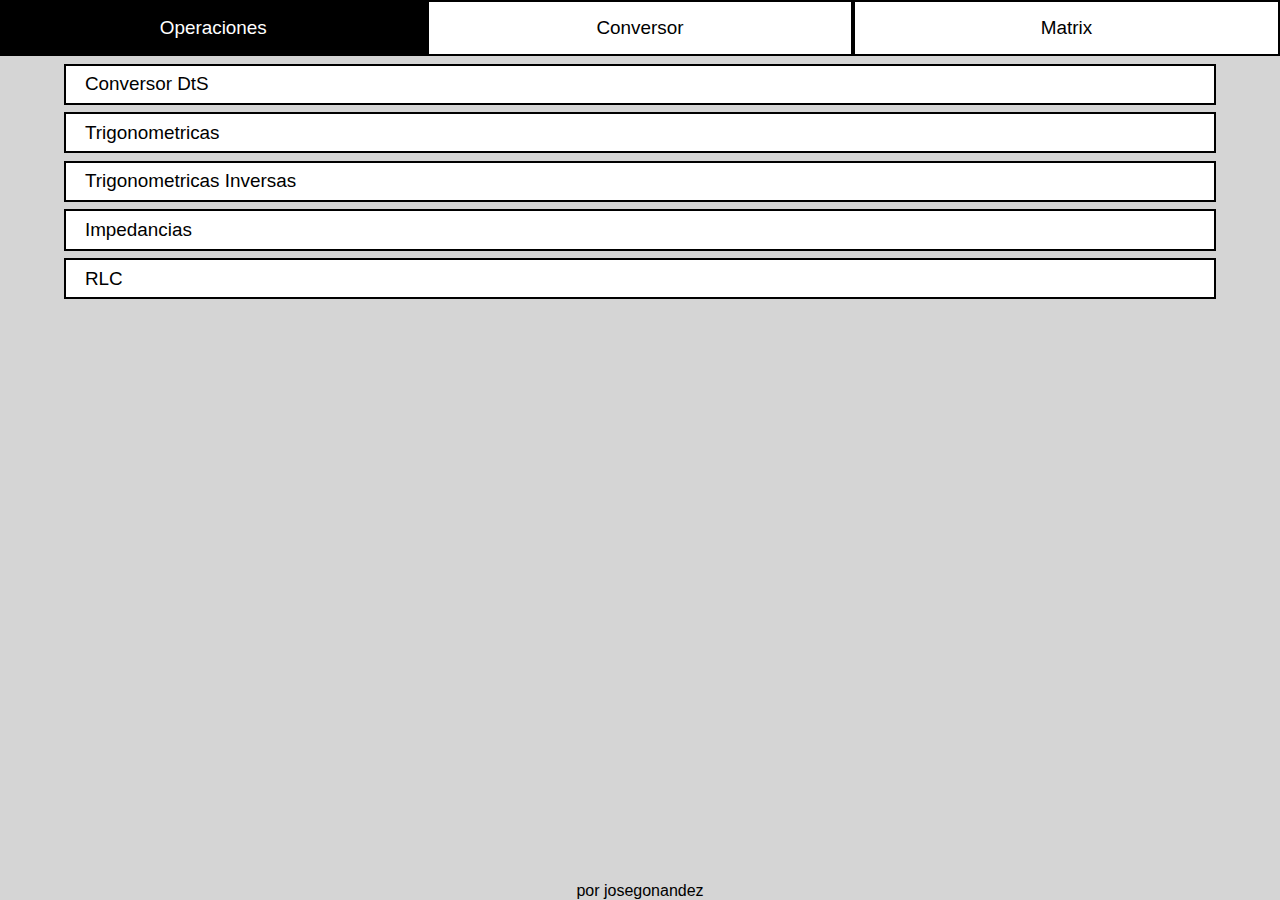
<file: index.html>
<!DOCTYPE html>
<html lang="es">
<head>
    <meta charset="UTF-8">
    <meta name="viewport" content="width=device-width, initial-scale=1.0">
    <link rel="icon" href="meta/logo.ico" type="image/x-icon">
    <title>Calculadora</title>
    <link rel="stylesheet" href="meta/style.css">
</head>
<body class="ind">
    <a href="pages/multi.html" target="vent">Operaciones</a>
    <a href="pages/conver.html" target="vent">Conversor</a>
    <a href="pages/matrix.html" target="vent">Matrix</a>
    <iframe src="pages/0.html" name="vent" width="100%"></iframe>
    <p class="end">por josegonandez</p>
</body>
</html>
</file>
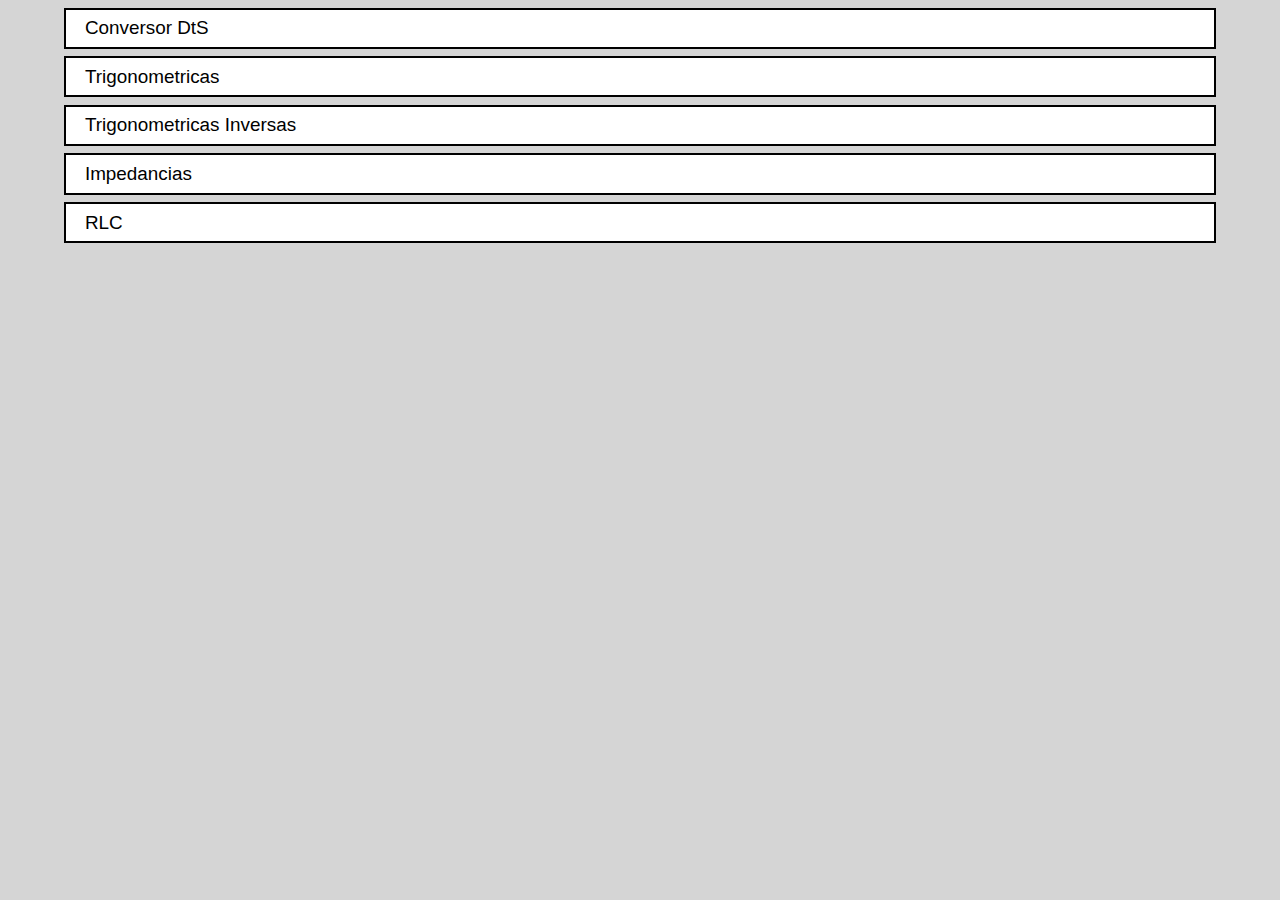
<file: pages/0.html>
<!DOCTYPE html>
<html lang="es">
<head>
    <meta charset="UTF-8">
    <meta name="viewport" content="width=device-width, initial-scale=1.0">
    <title>X</title>
    <link rel="stylesheet" href="../meta/style.css">
</head>
<body>
    <a href="delta.html" target="vent" class="bt">Conversor DtS</a>
    <a href="funtion.html" target="vent" class="bt">Trigonometricas</a>
    <a href="funtion-i.html" target="vent" class="bt">Trigonometricas Inversas</a>
    <a href="impedancia.html" target="vent" class="bt">Impedancias</a>
    <a href="rlc.html" target="vent" class="bt">RLC</a>
    
</body>
</html>
</file>
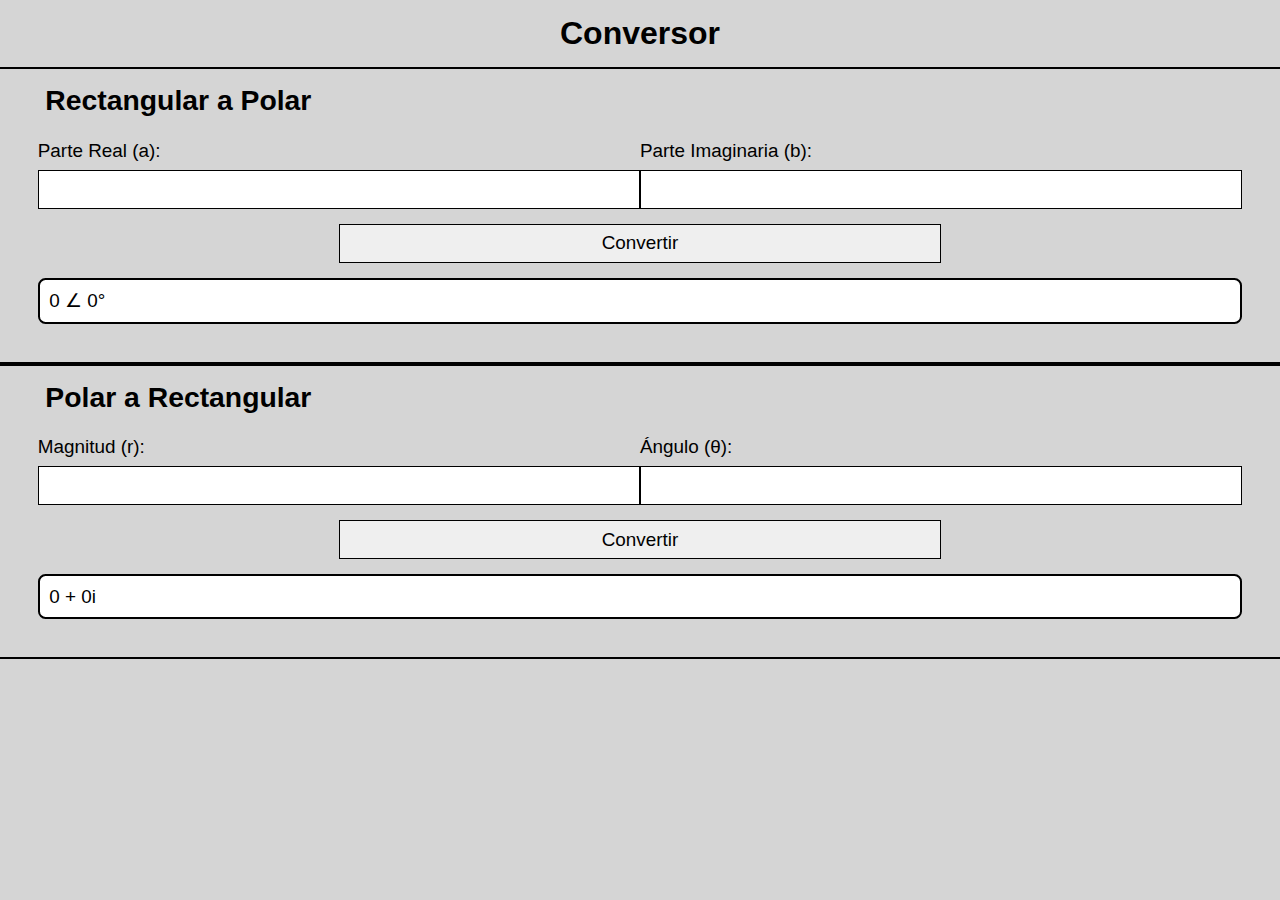
<file: pages/conver.html>
<!DOCTYPE html>
<html lang="es">
<head>
    <meta charset="UTF-8">
    <link rel="icon" href="../meta/logo.ico" type="image/x-icon">
    <meta name="viewport" content="width=device-width, initial-scale=1.0">
    <title>Conversor</title>
    <script defer src="../meta/script-00.js"></script>
    <link rel="stylesheet" href="../meta/style.css">
</head>
<body>
    <h1>Conversor</h1>

    <form id="rectangular-form">
    <h2>Rectangular a Polar</h2>
    <div>
        <label for="real">Parte Real (a): </label>
        <input type="number" id="real" name="real" step="any" required>
    </div>
    <div>
        <label for="imaginary">Parte Imaginaria (b): </label>
        <input type="number" id="imaginary" name="imaginary" step="any" required>
    </div>
        <button type="submit">Convertir</button>
        <p id="polar-result">0 ∠ 0°</p>
    </form>
    
    <form id="polar-form">
    <h2>Polar a Rectangular</h2>
        
        <div>
            <label for="magnitud">Magnitud (r): </label>
            <input type="number" id="magnitud" name="magnitud" step="any" required>
        </div>
        
        <div>
            <label for="angulo">Ángulo (θ): </label>
            <input type="number" id="angulo" name="angulo" step="any" required>
        </div>
        
        <button type="submit">Convertir</button>
        <p id="rectangular-result">0 + 0i</p>
    </form>
    
</body>
</html>
</file>
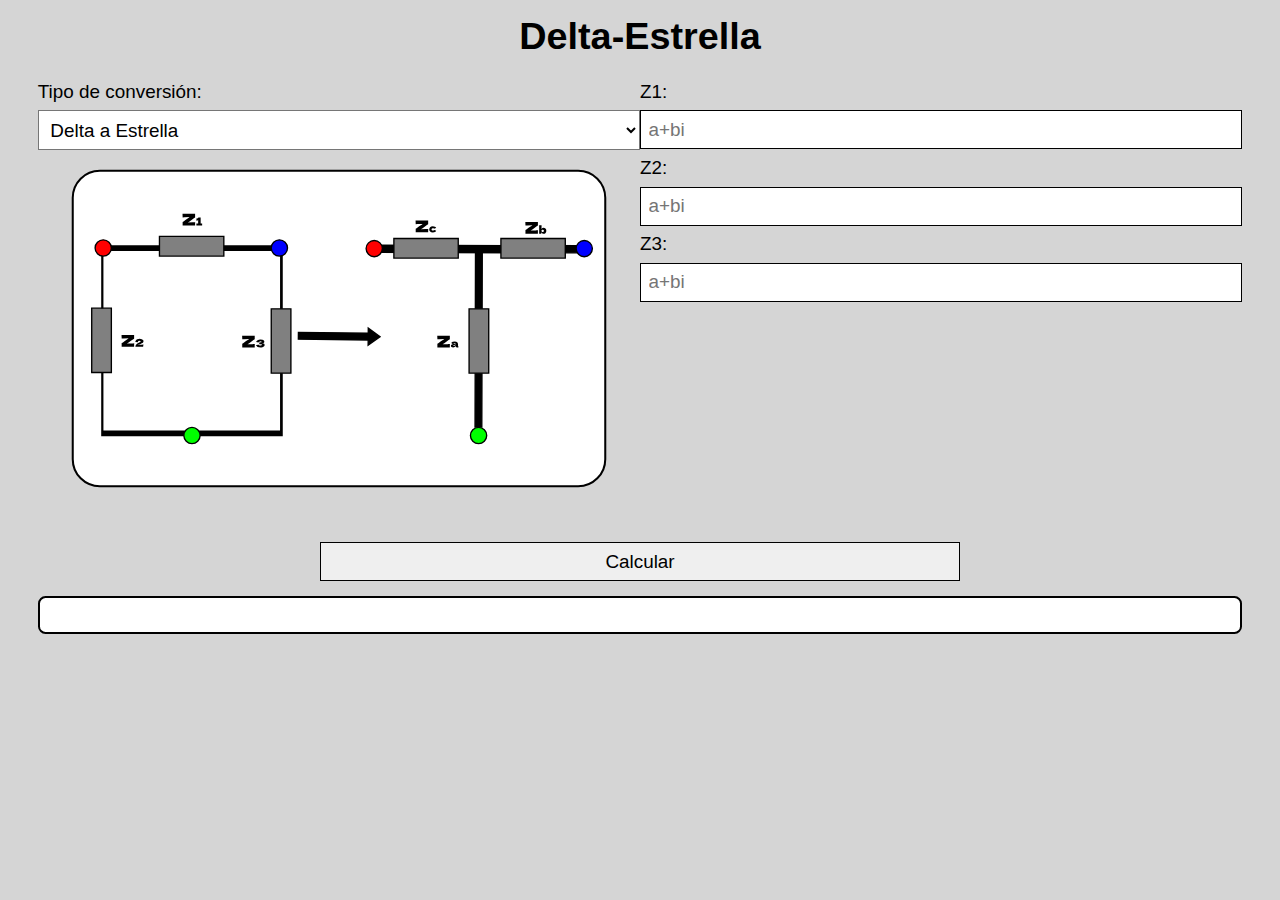
<file: pages/delta.html>
<!DOCTYPE html>
<html lang="es">
<head>
    <meta charset="UTF-8">
    <link rel="icon" href="../meta/logo.ico" type="image/x-icon">
    <meta name="viewport" content="width=device-width, initial-scale=1.0">
    <title>Conversor</title>
    <link rel="stylesheet" href="../meta/style.css">
</head>
<body>
    <div class="matriz">
        <div>
    <h1>Delta-Estrella</h1>
    <div class="grand">
        <label for="conversionType">Tipo de conversión:</label>
        <select id="conversionType" onchange="updateImage()">
            <option value="deltaToStar">Delta a Estrella</option>
            <option value="starToDelta">Estrella a Delta</option>
        </select>
        <div class="image-container">
        <img id="conversionImage" src="" alt="Imagen de conversión" style="display: none;">
    </div></div>
    </div>
    <div class="grand">
    <div class="input-group">
        <label for="impedance1">Z1:</label>
        <input type="text" id="impedance1" placeholder="a+bi">
    </div>
    <div class="input-group">
        <label for="impedance2">Z2:</label>
        <input type="text" id="impedance2" placeholder="a+bi">
    </div>
    <div class="input-group">
        <label for="impedance3">Z3:</label>
        <input type="text" id="impedance3" placeholder="a+bi">
    </div>
    </div>
    </div>
    
    <div class="salt">
        <button onclick="convert()">Calcular</button>
    <div class="result" id="resultContainer"></div>
    </div>
    <script src="../meta/matrix.js"></script>
    <script src="../meta/delta.js"></script>
</body>
</html>
</file>
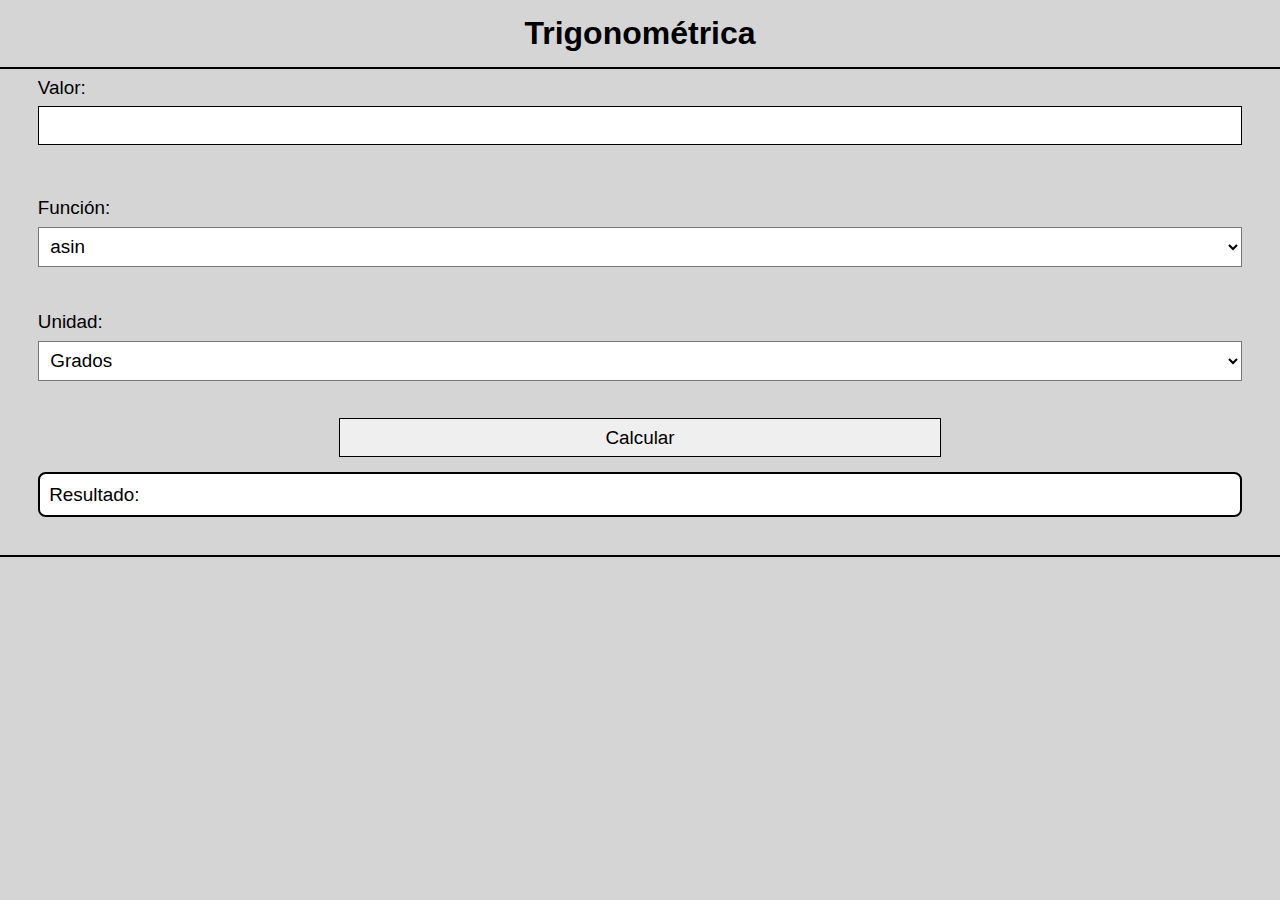
<file: pages/funtion-i.html>
<!DOCTYPE html>
<html lang="es">
<head>
    <meta charset="UTF-8">
    <meta name="viewport" content="width=device-width, initial-scale=1.0">
    <title>Inversa</title>
    <script src="../meta/funtion-i.js" defer></script>
    <link rel="icon" href="../meta/logo.ico" type="image/x-icon">
    <link rel="stylesheet" href="../meta/style.css">
</head>
<body>
    <h1>Trigonométrica</h1>
    <form id="trigonometria-inversa-form">
        <label for="valor">Valor:</label>
        <input type="number" id="valor" name="valor" step="any" required><br><br>

        <label for="funcion">Función:</label>
        <select id="funcion" name="funcion">
            <option value="asin">asin</option>
            <option value="acos">acos</option>
            <option value="atan">atan</option>
            <option value="acot">acot</option>
            <option value="asec">asec</option>
            <option value="acsc">acsc</option>
        </select><br><br>

        <label for="unidad">Unidad:</label>
        <select id="unidad" name="unidad">
            <option value="grados">Grados</option>
            <option value="radianes">Radianes</option>
            <option value="pi">Radianes (π)</option>
        </select><br><br>

        <button type="button" onclick="calcularTrigonometriaInversa()">Calcular</button>
        <p id="resultado">Resultado: </p>
    </form>
    
</body>
</html>
</file>
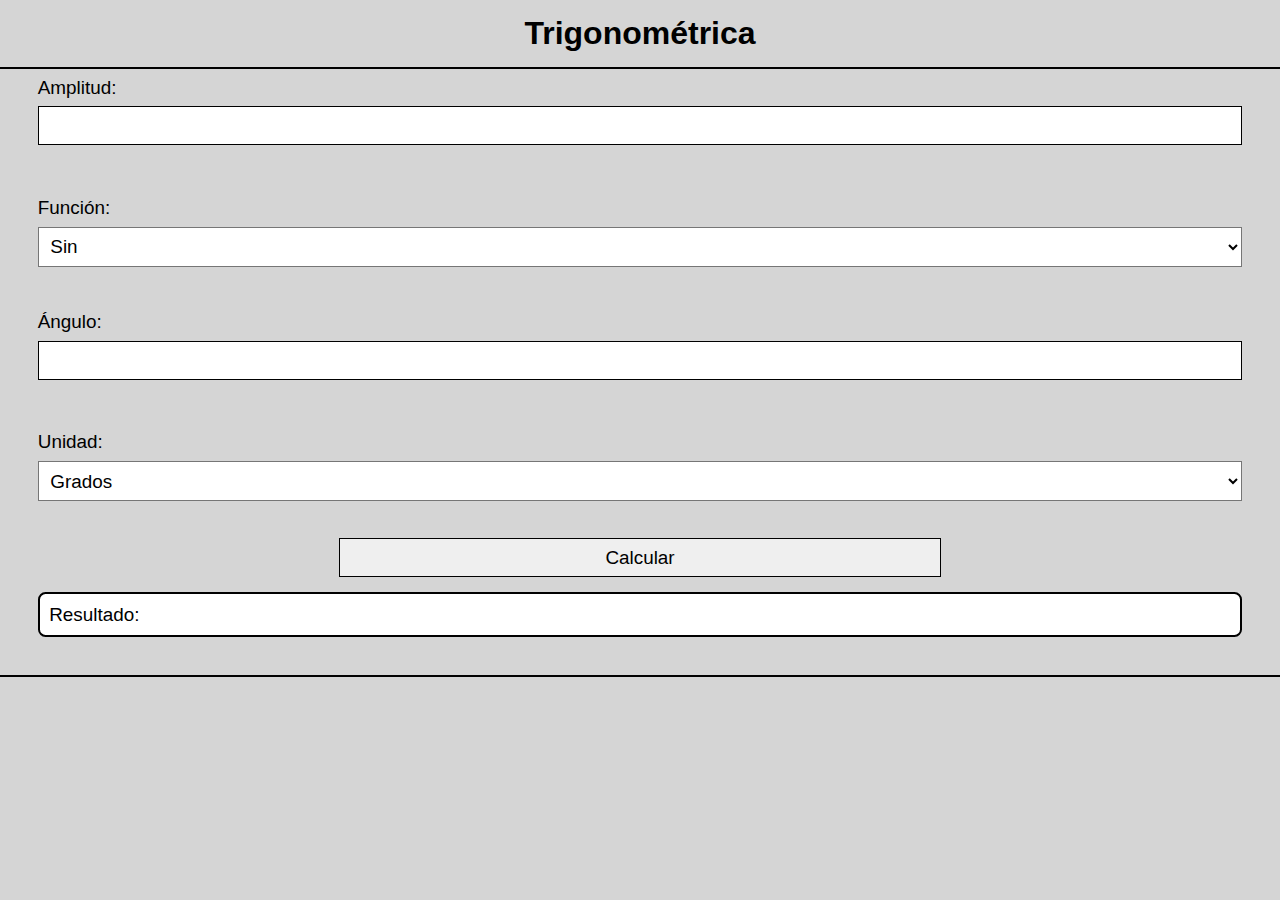
<file: pages/funtion.html>
<!DOCTYPE html>
<html lang="es">
<head>
    <meta charset="UTF-8">
    <meta name="viewport" content="width=device-width, initial-scale=1.0">
    <title>Trigonométrica</title>
    <script src="../meta/funtion.js" defer></script>
    <link rel="icon" href="../meta/logo.ico" type="image/x-icon">
    <link rel="stylesheet" href="../meta/style.css">
</head>
<body>
    <h1>Trigonométrica</h1>
    <form id="trigonometria-form">
        <label for="amplitud">Amplitud:</label>
        <input type="number" id="amplitud" name="amplitud" step="any" required><br><br>

        <label for="funcion">Función:</label>
        <select id="funcion" name="funcion">
            <option value="sin">Sin</option>
            <option value="cos">Cos</option>
            <option value="tan">Tan</option>
            <option value="cot">Cot</option>
            <option value="sec">Sec</option>
            <option value="csc">Csc</option>
        </select><br><br>

        <label for="angulo">Ángulo:</label>
        <input type="number" id="angulo" name="angulo" step="any" required><br><br>

        <label for="unidad">Unidad:</label>
        <select id="unidad" name="unidad">
            <option value="grados">Grados</option>
            <option value="radianes">Radianes</option>
            <option value="pi">Radianes (π)</option>
        </select><br><br>

        <button type="button" onclick="calcularTrigonometria()">Calcular</button>
        <p id="resultado">Resultado: </p>
    </form>
    
</body>
</html>
</file>
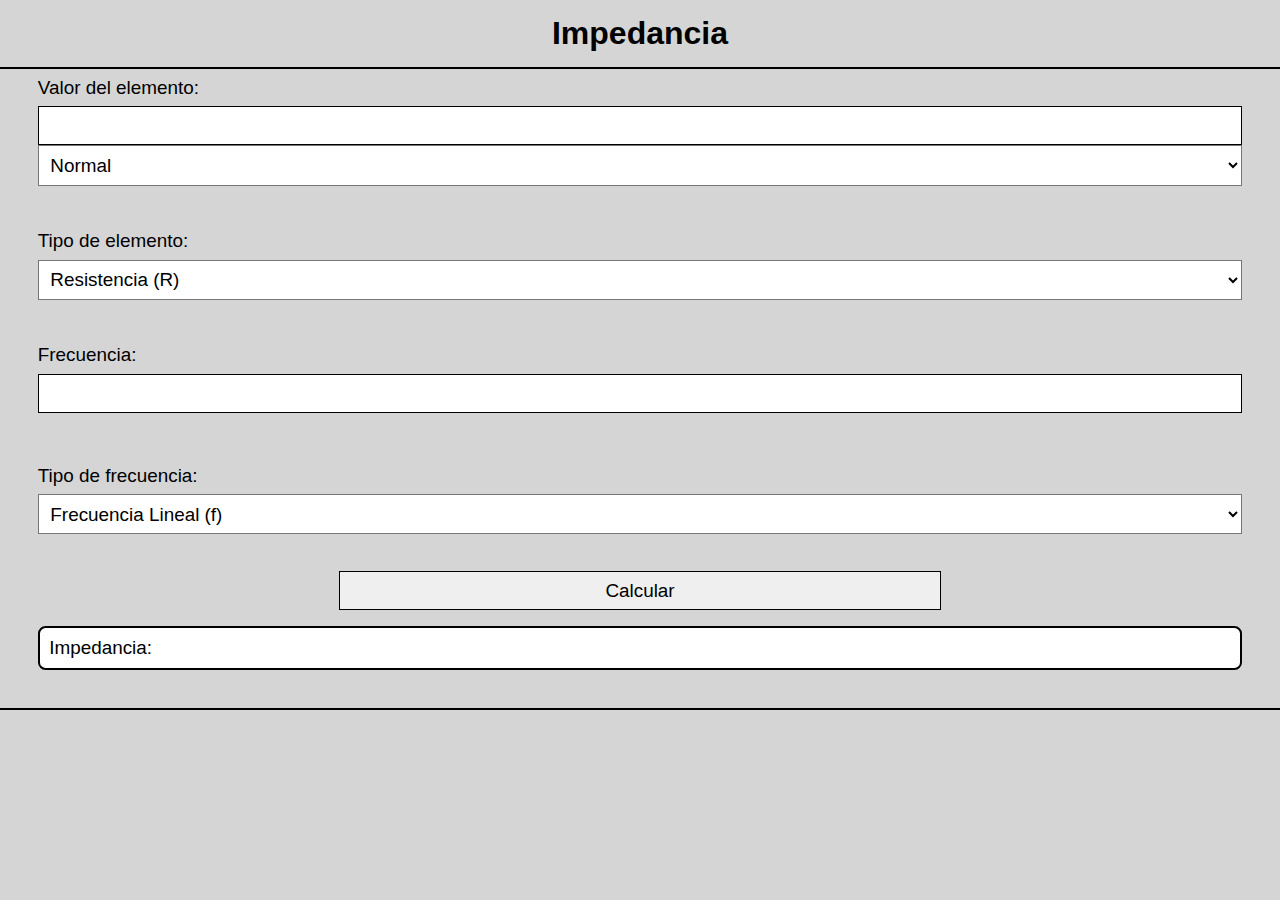
<file: pages/impedancia.html>
<!DOCTYPE html>
<html lang="es">
<head>
    <meta charset="UTF-8">
    <meta name="viewport" content="width=device-width, initial-scale=1.0">
    <title>Impedancia</title>
    <script src="../meta/impedancia.js" defer></script>
    <link rel="icon" href="../meta/logo.ico" type="image/x-icon">
    <link rel="stylesheet" href="../meta/style.css">
</head>
<body>
    <h1>Impedancia</h1>
    
    <form id="impedancia-form">
        <label for="valor">Valor del elemento:</label>
        <input type="number" id="valor" name="valor" step="any" required>
        <select id="valor-prefix">
            <option value="1">Normal</option>
            <option value="1000">k</option>
            <option value="0.001">m</option>
            <option value="0.000001">µ</option>
            <option value="0.000000001">n</option>
        </select><br><br>

        <label for="tipo">Tipo de elemento:</label>
        <select id="tipo" name="tipo">
            <option value="resistencia">Resistencia (R)</option>
            <option value="inductancia">Inductancia (L)</option>
            <option value="capacitancia">Capacitancia (C)</option>
        </select><br><br>

        <label for="frecuencia">Frecuencia:</label>
        <input type="number" id="frecuencia" name="frecuencia" step="any" required><br><br>

        <label for="tipo-frecuencia">Tipo de frecuencia:</label>
        <select id="tipo-frecuencia" name="tipo-frecuencia">
            <option value="lineal">Frecuencia Lineal (f)</option>
            <option value="angular">Frecuencia Angular (ω)</option>
        </select><br><br>

        <button type="button" onclick="calcularImpedancia()">Calcular</button>
        <p id="resultado">Impedancia:</p>
    </form>
    
</body>
</html>
</file>
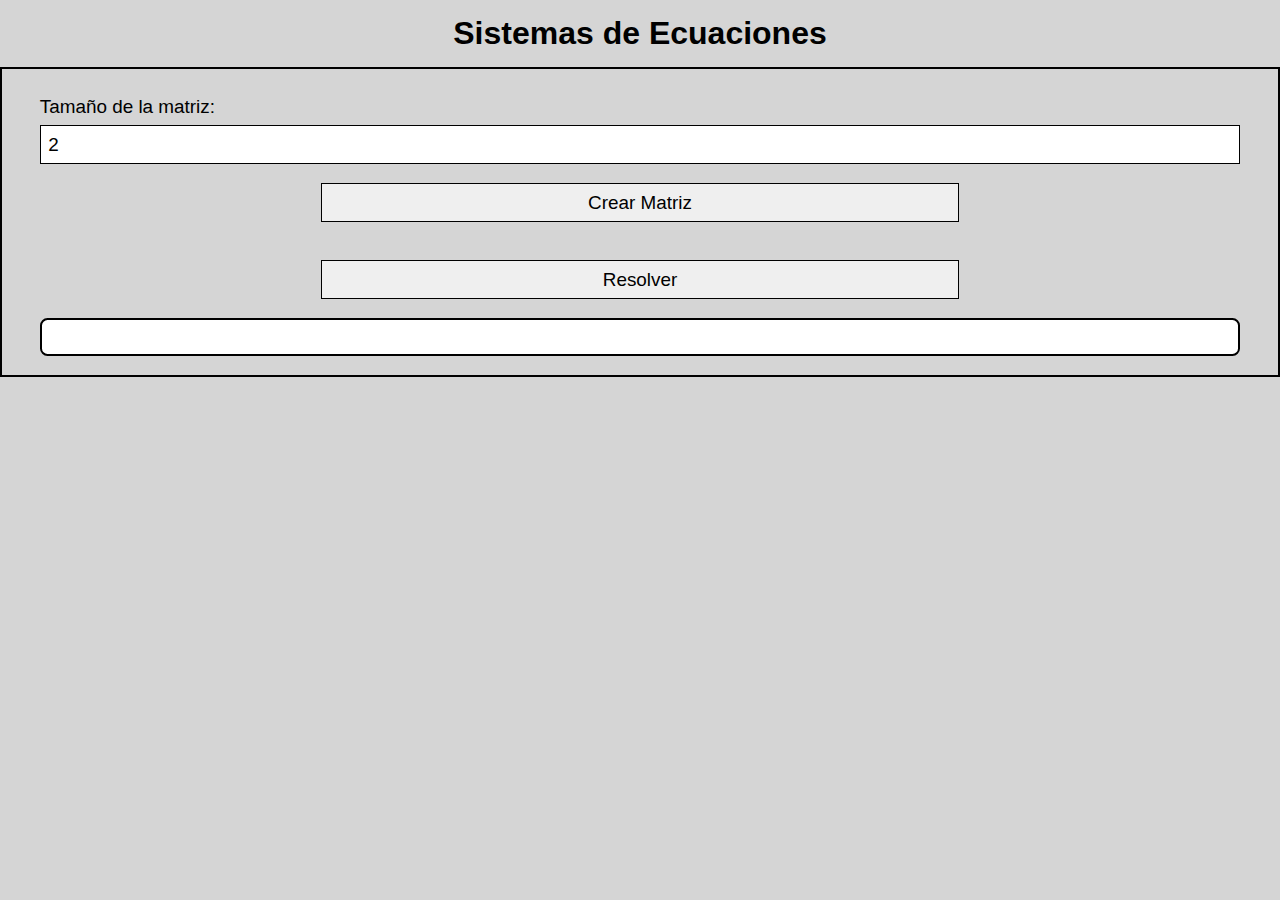
<file: pages/matrix.html>
<!DOCTYPE html>
<html lang="es">
<head>
    <meta charset="UTF-8">
    <link rel="icon" href="../meta/logo.ico" type="image/x-icon">
    <meta name="viewport" content="width=device-width, initial-scale=1.0">
    <title>Sistemas de Ecuaciones</title>
    <link rel="stylesheet" href="../meta/style.css">
</head>
<body>
    
    <h1>Sistemas de Ecuaciones</h1>
    <div class="m">
    <div class="matriz">
        <label for="matrixSize">Tamaño de la matriz:</label>
        <input type="number" id="matrixSize" min="2" value="2">
    </div>
    <div class="salt">
    <button onclick="createMatrixInput()">Crear Matriz</button>
    <div id="matrixContainer"></div>
    <button onclick="solve()">Resolver</button>
    </div>
    <div class="result" id="resultContainer"></div>
    <script src="../meta/matrix.js"></script>
    <script src="../meta/matri0.js"></script>
    </div>
</body>
</html>
</file>
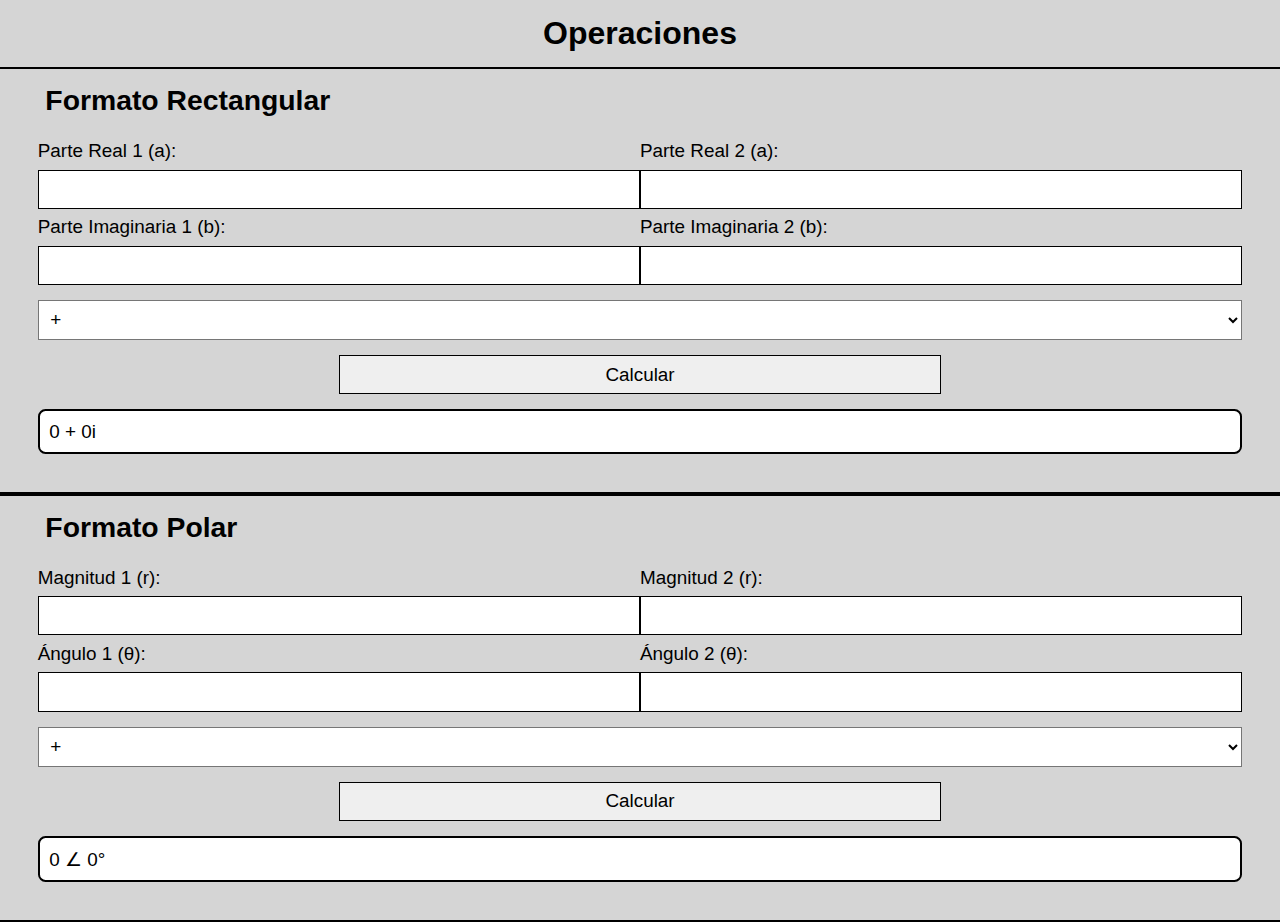
<file: pages/multi.html>
<!DOCTYPE html>
<html lang="es">
<head>
    <meta charset="UTF-8">
    <link rel="icon" href="../meta/logo.ico" type="image/x-icon">
    <meta name="viewport" content="width=device-width, initial-scale=1.0">
    <title>Operaciones</title>
    <script defer src="../meta/script-01.js"></script>
    <link rel="stylesheet" href="../meta/style.css">
</head>
<body>
    <h1>Operaciones</h1>
    <form id="rectangular-form">
        <h2>Formato Rectangular</h2>
        <div>
            <label for="real1">Parte Real 1 (a): </label>
            <input type="number" id="real1" name="real1" step="any" required>
            <label for="imaginary1">Parte Imaginaria 1 (b): </label>
            <input type="number" id="imaginary1" name="imaginary1" step="any" required>
        </div>
        <div>
            <label for="real2">Parte Real 2 (a): </label>
            <input type="number" id="real2" name="real2" step="any" required>
            <label for="imaginary2">Parte Imaginaria 2 (b): </label>
            <input type="number" id="imaginary2" name="imaginary2" step="any" required>
        </div>
        <select id="operation-rectangular" name="operation">
            <option value="sum">+</option>
            <option value="subtract">-</option>
            <option value="multiply">x</option>
            <option value="divide">/</option>
            <option value="para">||</option>
        </select>
        <button type="submit">Calcular</button>
        <p id="rectangular-result">0 + 0i</p>
    </form>
    

    <form id="polar-form">
        <h2>Formato Polar</h2>
        <div>
            <label for="magnitude1">Magnitud 1 (r): </label>
            <input type="number" id="magnitude1" name="magnitude1" step="any" required>
            <label for="angle1">Ángulo 1 (θ): </label>
            <input type="number" id="angle1" name="angle1" step="any" required>
        </div>
        <div>
            <label for="magnitude2">Magnitud 2 (r): </label>
            <input type="number" id="magnitude2" name="magnitude2" step="any" required>
            <label for="angle2">Ángulo 2 (θ): </label>
            <input type="number" id="angle2" name="angle2" step="any" required>
        </div>
        <select id="operation-polar" name="operation">
            <option value="sum">+</option>
            <option value="subtract">-</option>
            <option value="multiply">x</option>
            <option value="divide">/</option>
            <option value="para">||</option>
        </select>
        <button type="submit">Calcular</button>
        <p id="polar-result">0 ∠ 0°</p>
    </form>
    
</body>
</html>
</file>
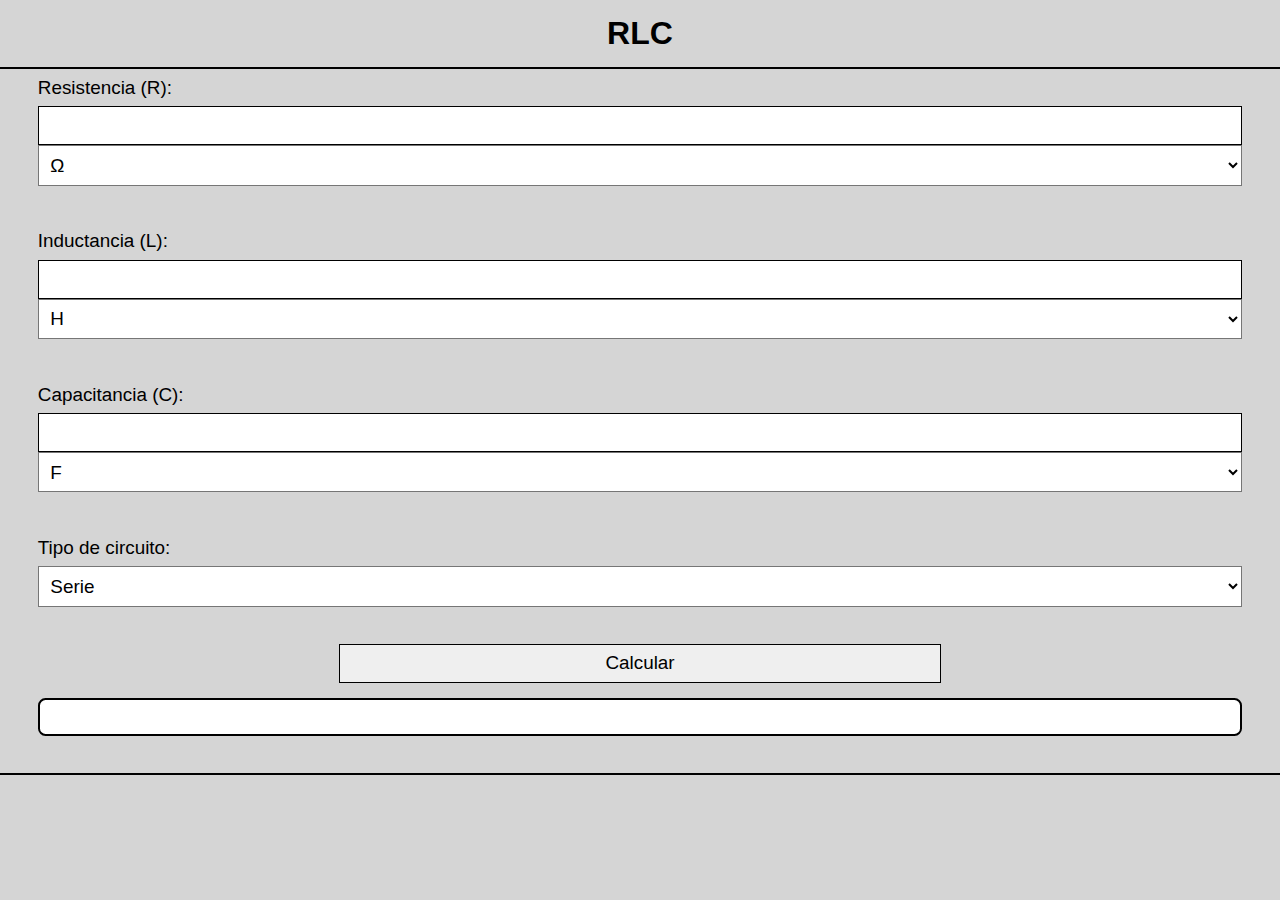
<file: pages/rlc.html>
<!DOCTYPE html>
<html lang="es">
<head>
    <meta charset="UTF-8">
    <meta name="viewport" content="width=device-width, initial-scale=1.0">
    <title>Circuito RLC</title>
    <script src="../meta/circuito_rlc.js" defer></script>
    <link rel="icon" href="../meta/logo.ico" type="image/x-icon">
    <link rel="stylesheet" href="../meta/style.css">
</head>
<body>
    <h1>RLC</h1>
    <form id="rlc-form">
        <label for="R">Resistencia (R):</label>
        <input type="number" id="R" name="R" step="any" required>
        <select id="R-prefix">
            <option value="1">Ω</option>
            <option value="1000">kΩ</option>
            <option value="0.001">mΩ</option>
        </select><br><br>

        <label for="L">Inductancia (L):</label>
        <input type="number" id="L" name="L" step="any" required>
        <select id="L-prefix">
            <option value="1">H</option>
            <option value="0.001">mH</option>
            <option value="0.000001">µH</option>
            <option value="0.000000001">nH</option>
        </select><br><br>

        <label for="C">Capacitancia (C):</label>
        <input type="number" id="C" name="C" step="any" required>
        <select id="C-prefix">
            <option value="1">F</option>
            <option value="0.001">mF</option>
            <option value="0.000001">µF</option>
            <option value="0.000000001">nF</option>
        </select><br><br>

        <label for="tipo">Tipo de circuito:</label>
        <select id="tipo" name="tipo">
            <option value="1">Serie</option>
            <option value="2">Paralelo</option>
        </select><br><br>

        <button type="button" onclick="calcularCircuito()">Calcular</button>
        <p id="resultado"></p>
    </form>
    </body>
</html>
</file>
<file: meta/style.css>
*{
    padding: 0;margin: 0; font-family: Sans-Serif; text-decoration: none; box-sizing: border-box;
}

body{
    background-color: #d5d5d5;
}

h1,h2{
    padding: 0.4cm 0.2cm;
}

h1{
    text-align: center;
}

a{
    text-decoration: none;
    color:black;
    background: white;
    display: inline-block;
    border: 2px solid black;
    font-size: 0.5cm;
}

a:hover{
    background: black;
    color: white;
}

.ind a{
    width: 33.33%;
    float: left;
    text-align: center;
    padding: 0.4cm 0;
}

iframe{
    border: none;
    height: 90vh;
}

form{
    padding: 0 1cm;
    padding-bottom: 1cm;
    font-size: 0.5cm;
    border:2px solid black;
    border-left: none;
    border-right:none;
}

.m{
    border: 2px solid black;
    padding: 0.5cm 0;
}

label,input,button{
    font-size: 0.5cm;
    border:0px solid black;
    display: block;
}

label{
    margin: 0.2cm 0;
}

input{
    border: 1px solid black;
    width: 100%;
    padding:0.2cm;
}

button{
    border: 1px solid black;
    width: 50%;
    margin: 0 auto;
    margin-bottom: 0.4cm;
    padding: 0.2cm;
}

button:hover{
    border: 1px white black;
    background: black;
    color:white;
}


form p, .result{
    background: white;
    border:2px solid black;
    min-height: 1cm;
    padding: 0.25cm;
    border-radius:0.2cm;
}

form div{
    margin-bottom: 0.4cm;
    width: 50%;
    float: left;
    display: inline-block;
}

select{
    width: 100%;
    background-color: white;
    padding: 0.2cm;
    font-size: 0.5cm;
    margin-bottom: 0.4cm;
}

#matrixContainer {
    float: none;
    width: 100%; padding: 0 0;
    display:inline-block;
    
    margin-bottom: 0.5cm;
}

#matrixContainer div{
    margin: 0; padding: 0 1cm;
    display: inline-block;
    float: none;
}

.image-container img{
    margin: 0 auto;
    max-width: 90%;    
}

.matrix-input{
    width: 100%;
}

.matrix-input input{
    float: left;
    border-radius:0.2cm;
    width: 14.2%;
}

.matriz{
    font-size: 0.5cm;
    margin: 0 1cm;
    width: auto;
}

.salt{
    clear: both;
    margin: 0.5cm 0;
}

.result{
    font-size: 0.5cm;
    margin: 0 1cm;
}
.end{
    text-align: center;
    position: fixed;
    bottom: 0;
    width: 100%;
    background-color: #d5d5d5;
}

.bt{
    width:90%;
    display:block;
    padding:0.2cm 0.5cm;
    margin:0.2cm auto;
}

.grand{
    min-height: 50vh;
    float: left;
    width: 50%;
    margin-bottom: 0.5cm;;
}

@media screen and (max-width: 15cm) {
    form div{
        width: 100%;
        float: none;
        display: block;
    }
    
    .matrix-input input{
    width: 20%;
    }
    
    .grand{
        min-height: 0;
        margin: 0;
        width: 100%;
    }

}

@media screen and (max-width: 800px) {
    form div{
        width: 100%;
        float: none;
        display: block;
    }
    
    .matrix-input input{
    width: 20%;
    }
    
    .grand{
        min-height: 0;
        margin: 0;
        width: 100%;
    }

}
</file>
